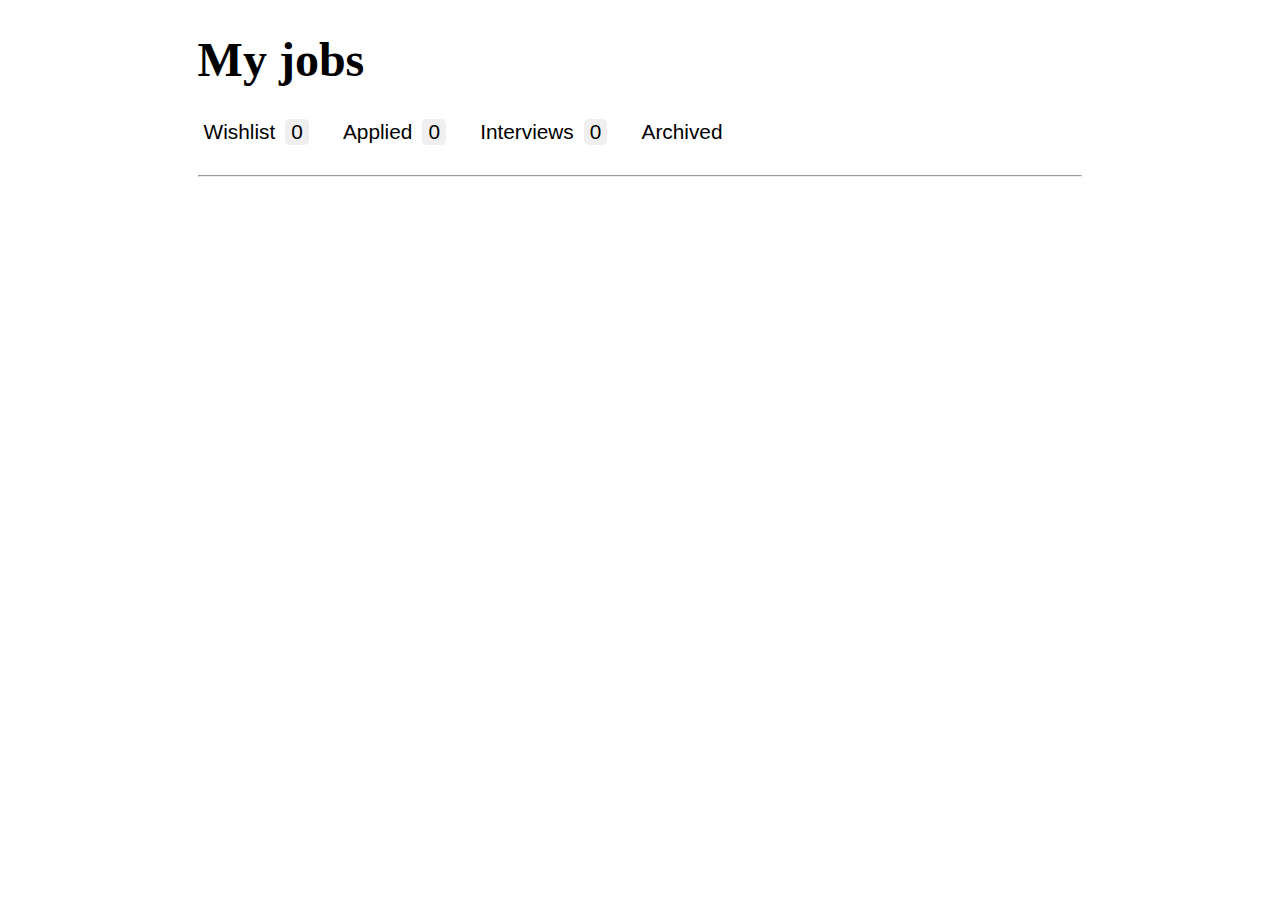
<file: myjobs2.html>
<!DOCTYPE html>
<html lang="en">
<head>
    <meta charset="UTF-8">
    <meta http-equiv="X-UA-Compatible" content="IE=edge">
    <meta name="viewport" content="width=device-width, initial-scale=1.0">
    <title>My jobs | Indeed</title>
    <style>
        #container{
            width: 70%;
            margin: auto;
            /* display: grid;
            grid-template-columns: repeat(1,1fr); */
        }
        #headings{
            width: 60%;
            /* border: 4px dashed crimson; */
            display: flex;
            justify-content: space-between;
        }
        #headings>div>button:first-child{
            border: none;
            background-color: white;
            font-size: 130%;
        }
        #archived{
            border: none;
            background-color: white;
            font-size: 130%;
        }
        #headings>div>button:last-child{
            border: none;
            border-radius: 5px;
            font-size: 130%;
        }
        h1{
            /* font-weight: ; */
            font-size: 300%;
        }
        hr{
            margin-top: 30px;
        }
        #data{
            display: grid;
            /* box-shadow: rgba(17, 17, 26, 0.1) 0px 1px 0px; */
        }
        #data>div{
            margin-top: 10px;
            display: flex;
            justify-content: space-between;
            box-shadow: rgba(17, 17, 26, 0.1) 0px 1px 0px;
        }
        #data>div button{
            margin: 40px 10px 40px 10px;
            padding: 5px 20px;
            font-weight: 800;
            border: none;
            border-radius: 10px;
            font-size: large;

        }
        #data>div button:first-child{
            background-color: rgb(54, 54, 189);
            color: white;
            
        }
        .select{
            padding: 5px 10px;
            font-weight: 600;
            /* border: none; */
            border-radius: 10px;
            color: rgb(54, 54, 189);
            font-size: large;
            width: %;
        }
        .select2{
            padding: 5px 10px;
            font-weight: 600;
            /* border: none; */
            border-radius: 10px;
            color: rgb(54, 54, 189);
            font-size: large;
        }

    </style>
</head>
<body>
    <div id="container">
        <h1>My jobs</h1>
        <div id="headings">
            <div>
                <button id="wishlist">Wishlist</button>
                <!-- <span>0</span> -->
                <button id="wishlistcount">0</button>
            </div>
            <div>
                <button id="applied">Applied</button>
                <button id="appliedcount">0</button>
            </div>
            <div>
                <button id="interviews">Interviews</button>
                <button id="interviewscount">0</button>
            </div>
            <button id="archived">Archived</button>
        </div>
        <hr/>
        <div id="data">
            
        </div>
    </div>
</body>
</html>
<script src="./myjobs2.js"></script>
</file>
